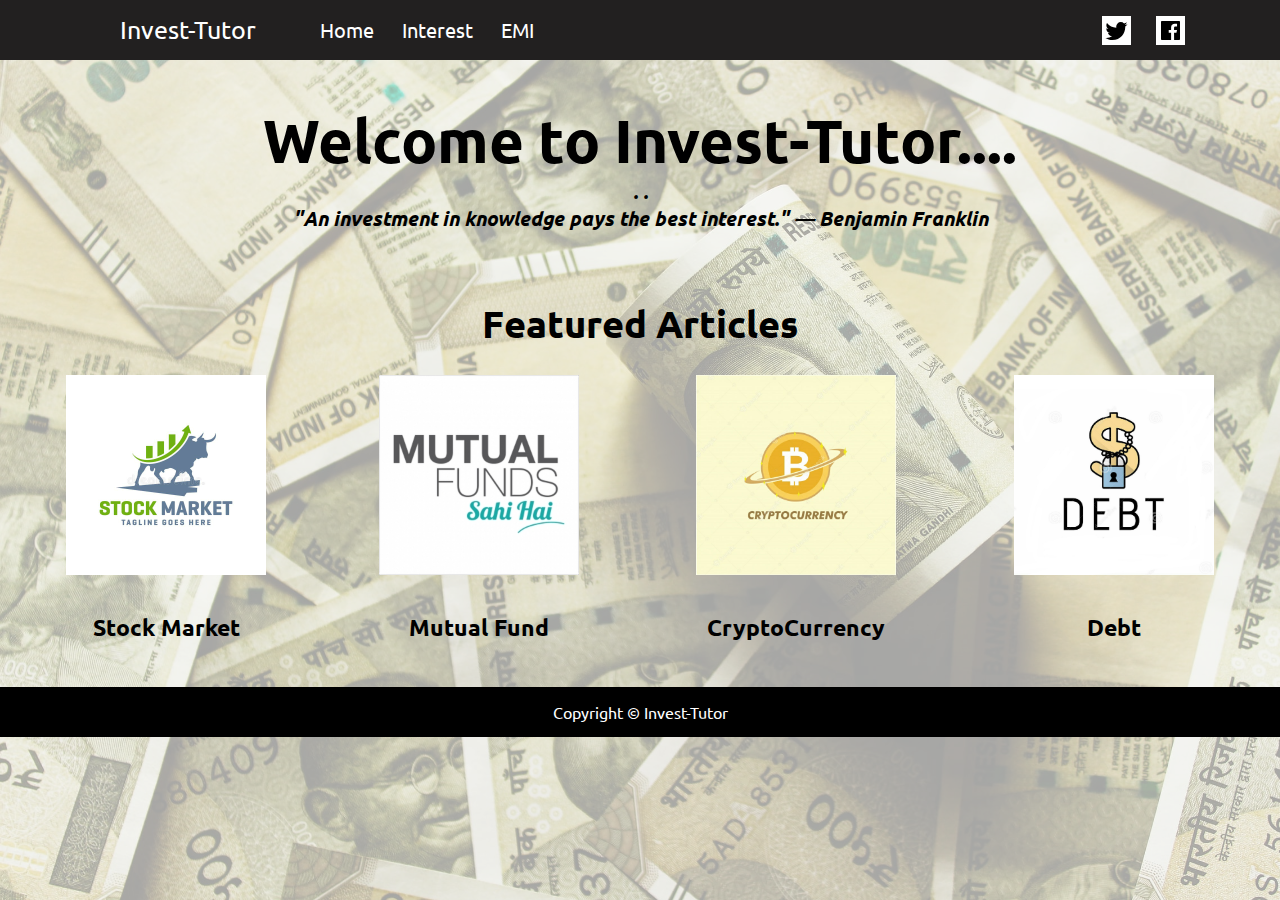
<file: index.html>
<!DOCTYPE html>
<html lang="en">

<head>
    <meta charset="UTF-8">
    <meta http-equiv="X-UA-Compatible" content="IE=edge">
    <meta name="viewport" content="width=device-width, initial-scale=1.0">
    <link rel="stylesheet" href="css/utils.css">
    <link rel="stylesheet" href="css/style.css">

    <title>Invest-Tutor</title>
</head>

<body>
    <nav class="navigation">
        <div class="nav-left">
            <span class="logo">Invest-Tutor</span>
            <ul>
                <li><a href="/">Home</a></li>
                <li><a href="/Interest.html">Interest</a></li>
                <li><a href="/EMI.html">EMI</a></li>
                <!-- <li><a href="/news.html">News</a></li> -->
            </ul>
        </div>
        <div class="nav-right-social">
            <svg width="29" height="29" class="hk">
                <a href="https://twitter.com/?lang=en" target="_blank">
                <path
                
                    d="M22.05 7.54a4.47 4.47 0 0 0-3.3-1.46 4.53 4.53 0 0 0-4.53 4.53c0 .35.04.7.08 1.05A12.9 12.9 0 0 1 5 6.89a5.1 5.1 0 0 0-.65 2.26c.03 1.6.83 2.99 2.02 3.79a4.3 4.3 0 0 1-2.02-.57v.08a4.55 4.55 0 0 0 3.63 4.44c-.4.08-.8.13-1.21.16l-.81-.08a4.54 4.54 0 0 0 4.2 3.15 9.56 9.56 0 0 1-5.66 1.94l-1.05-.08c2 1.27 4.38 2.02 6.94 2.02 8.3 0 12.86-6.9 12.84-12.85.02-.24 0-.43 0-.65a8.68 8.68 0 0 0 2.26-2.34c-.82.38-1.7.62-2.6.72a4.37 4.37 0 0 0 1.95-2.51c-.84.53-1.81.9-2.83 1.13z">
                
                </path>
            </a>
            </svg>
            <svg width="29" height="29" class="hk">
                <a href="https://www.facebook.com/" target="_blank">
                <path
                    d="M23.2 5H5.8a.8.8 0 0 0-.8.8V23.2c0 .44.35.8.8.8h9.3v-7.13h-2.38V13.9h2.38v-2.38c0-2.45 1.55-3.66 3.74-3.66 1.05 0 1.95.08 2.2.11v2.57h-1.5c-1.2 0-1.48.57-1.48 1.4v1.96h2.97l-.6 2.97h-2.37l.05 7.12h5.1a.8.8 0 0 0 .79-.8V5.8a.8.8 0 0 0-.8-.79">
                </path>
            </a>
            </svg>
        </div>
    </nav>
    <div class="content max-width1 m-auto">
        <!-- <img src="img/cont-back.jpg" alt=""> -->
        <div class="cont-lt">
            <h1> Welcome to Invest-Tutor....
            </h1>
            <p>. .
                <div class=""></div>
            </p>
            <p> "An investment in knowledge pays the best interest." — Benjamin Franklin
            </p>
        </div>
        <div class="cont-rt">
            <!-- <img src="img/content.jpg" alt="Invest-Tutor"> -->
        </div>
    </div>
    <!-- ----------------------------------------------------------- -->
    <div class="articles">
        <h2>Featured Articles</h2>
    </div>

    <div class="home-articles max-width-1 m-auto font2">

        <div class="home-article">
            <div class="home-article-img">
                <a href="/stock.html">
                    <img src="img/stock.jpg" alt="article">
                </a>
            </div>
            <div class="home-article-content font1">
                <a href="/stock.html">
                    <h3>Stock Market</h3>
                </a>
            </div>
        </div>
        <div class="home-article">
            <div class="home-article-img">
                <a href="/mutualfund.html">
                    <img src="img/mutual.jpg" alt="article">
                </a>
            </div>
            <div class="home-article-content font1">
                <a href="/mutualfund.html">
                    <h3>Mutual Fund</h3>
                </a>
            </div>
        </div>
        <div class="home-article">
            <div class="home-article-img">
                <a href="/crypto.html">
                    <img src="img/crypto.jpg" alt="article">
                </a>
            </div>
            <div class="home-article-content ">
                <a href="/crypto.html">
                    <h3>CryptoCurrency</h3>
                </a>
            </div>
        </div>
        <div class="home-article">
            <div class="home-article-img">
                <a href="/bonds.html">
                    <img src="img/debt.jpg" alt="article">
                </a>
            </div>
            <div class="home-article-content font1">
                <a href="/bonds.html">
                    <h3>Debt</h3>
                </a>
            </div>
        </div>





    </div>

    <div class="footer">
        <p>Copyright &copy; Invest-Tutor </p>
    </div>
</body>

</html>
</file>
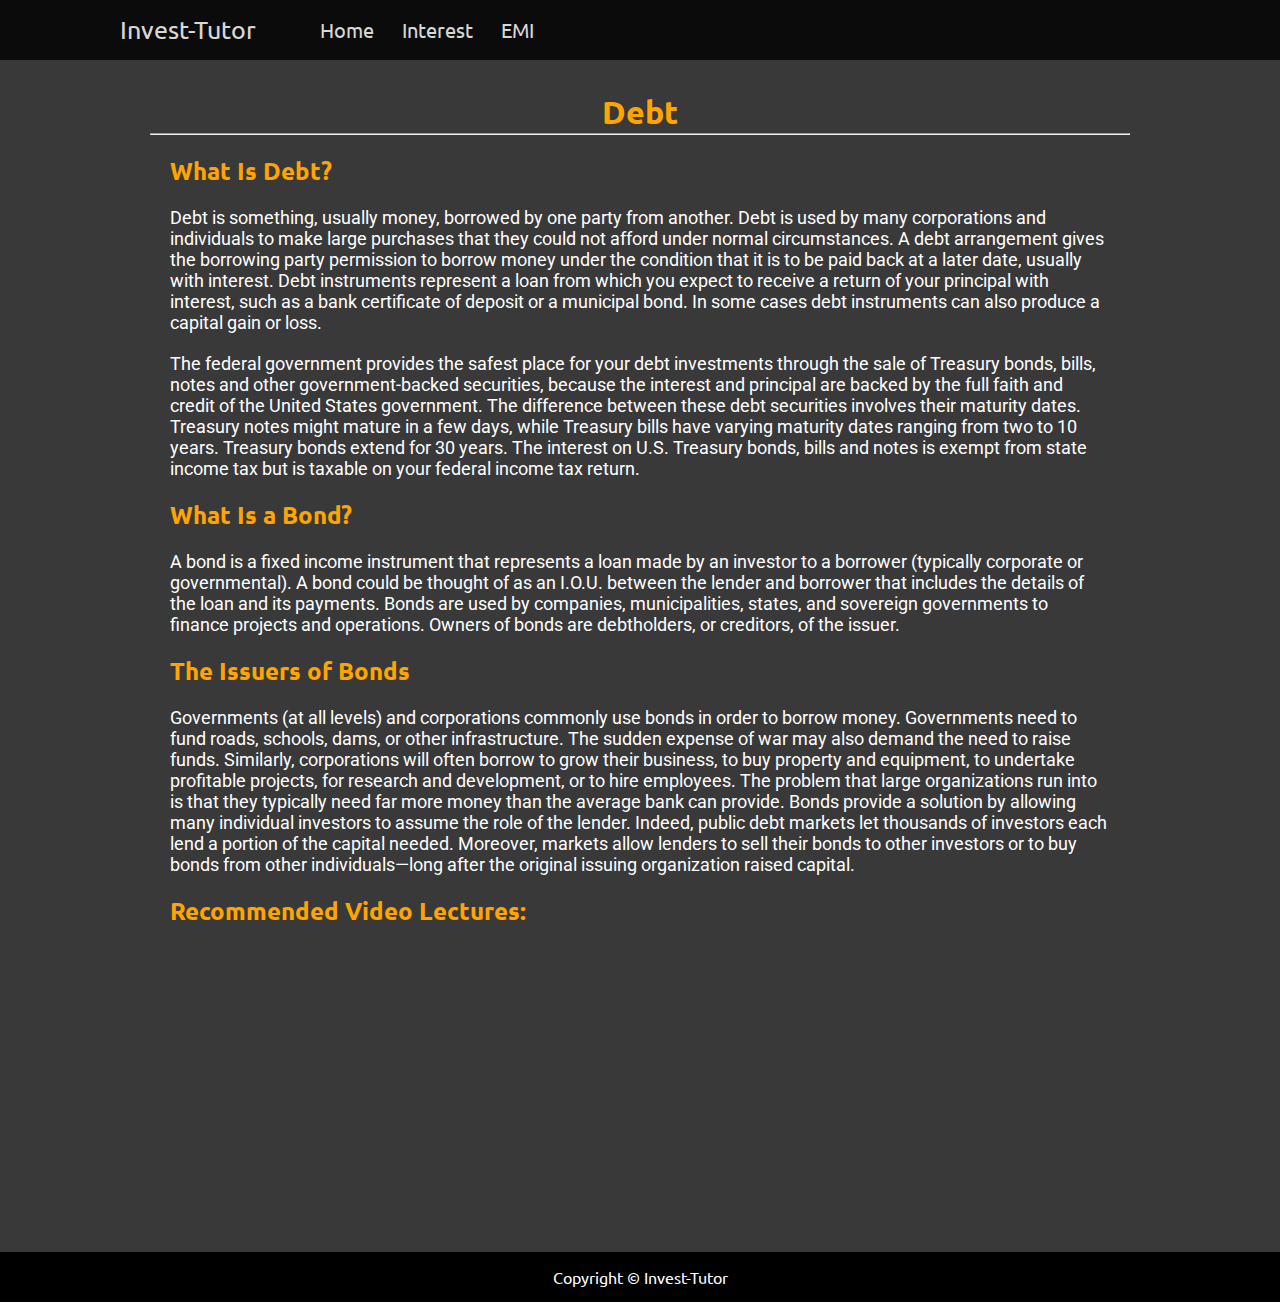
<file: bonds.html>
<!DOCTYPE html>
<html lang="en">

<head>
    <meta charset="UTF-8">
    <meta name="viewport" content="width=device-width, initial-scale=1.0">
    <link rel="stylesheet" href="css/utils.css">
    <link rel="stylesheet" href="css/blog.css">
    <!-- <link rel="stylesheet" href="css/style.css"> -->
    <title>Invest-Tutor</title>
</head>

<body class="body-back">
    <nav class="navigation">
        <div class="nav-left">
            <span class="logo">Invest-Tutor</span>
            <ul>
                <li><a href="/">Home</a></li>
                <li><a href="/Interest.html">Interest</a></li>
                <li><a href="/EMI.html">EMI</a></li>
                <!-- <li><a href="/news.html">News</a></li> -->
            </ul>
        </div>
        <!-- <div class="nav-right social">
            <svg width="29" height="29" class="hk">
                <path
                    d="M22.05 7.54a4.47 4.47 0 0 0-3.3-1.46 4.53 4.53 0 0 0-4.53 4.53c0 .35.04.7.08 1.05A12.9 12.9 0 0 1 5 6.89a5.1 5.1 0 0 0-.65 2.26c.03 1.6.83 2.99 2.02 3.79a4.3 4.3 0 0 1-2.02-.57v.08a4.55 4.55 0 0 0 3.63 4.44c-.4.08-.8.13-1.21.16l-.81-.08a4.54 4.54 0 0 0 4.2 3.15 9.56 9.56 0 0 1-5.66 1.94l-1.05-.08c2 1.27 4.38 2.02 6.94 2.02 8.3 0 12.86-6.9 12.84-12.85.02-.24 0-.43 0-.65a8.68 8.68 0 0 0 2.26-2.34c-.82.38-1.7.62-2.6.72a4.37 4.37 0 0 0 1.95-2.51c-.84.53-1.81.9-2.83 1.13z">
                </path>
            </svg>
            <svg width="29" height="29" class="hk">
                <path
                    d="M23.2 5H5.8a.8.8 0 0 0-.8.8V23.2c0 .44.35.8.8.8h9.3v-7.13h-2.38V13.9h2.38v-2.38c0-2.45 1.55-3.66 3.74-3.66 1.05 0 1.95.08 2.2.11v2.57h-1.5c-1.2 0-1.48.57-1.48 1.4v1.96h2.97l-.6 2.97h-2.37l.05 7.12h5.1a.8.8 0 0 0 .79-.8V5.8a.8.8 0 0 0-.8-.79">
                </path>
            </svg>
        </div> -->
    </nav>
    <!-- ------------ -->

    <!-- <div class="post-img">
        <img src="back22.jpg" alt="">
    </div> -->
    <div class=" blog-post-content my-2">
        <h1 class="font2">Debt</h1>

        <div class="max-width-1 m-auto hline">
            <hr>
        </div>

        <div class="blogpost-meta">
            <!-- <div class="author-info">
                <div>
                    <b>
                        Source -
                    </b>
                </div>
                <div>04 January. 6 min read</div>
            </div> -->
            <!-- <div class="social">
                <svg width="29" height="29" class="hk">
                    <path
                        d="M22.05 7.54a4.47 4.47 0 0 0-3.3-1.46 4.53 4.53 0 0 0-4.53 4.53c0 .35.04.7.08 1.05A12.9 12.9 0 0 1 5 6.89a5.1 5.1 0 0 0-.65 2.26c.03 1.6.83 2.99 2.02 3.79a4.3 4.3 0 0 1-2.02-.57v.08a4.55 4.55 0 0 0 3.63 4.44c-.4.08-.8.13-1.21.16l-.81-.08a4.54 4.54 0 0 0 4.2 3.15 9.56 9.56 0 0 1-5.66 1.94l-1.05-.08c2 1.27 4.38 2.02 6.94 2.02 8.3 0 12.86-6.9 12.84-12.85.02-.24 0-.43 0-.65a8.68 8.68 0 0 0 2.26-2.34c-.82.38-1.7.62-2.6.72a4.37 4.37 0 0 0 1.95-2.51c-.84.53-1.81.9-2.83 1.13z">
                    </path>
                </svg>

                <svg style="background: black;
                border-radius: 21px;" width="29" height="29" viewBox="0 0 29 29" fill="none" class="hk">
                    <path
                        d="M5 6.36C5 5.61 5.63 5 6.4 5h16.2c.77 0 1.4.61 1.4 1.36v16.28c0 .75-.63 1.36-1.4 1.36H6.4c-.77 0-1.4-.6-1.4-1.36V6.36z">
                    </path>
                    <path fill-rule="evenodd" clip-rule="evenodd"
                        d="M10.76 20.9v-8.57H7.89v8.58h2.87zm-1.44-9.75c1 0 1.63-.65 1.63-1.48-.02-.84-.62-1.48-1.6-1.48-.99 0-1.63.64-1.63 1.48 0 .83.62 1.48 1.59 1.48h.01zM12.35 20.9h2.87v-4.79c0-.25.02-.5.1-.7.2-.5.67-1.04 1.46-1.04 1.04 0 1.46.8 1.46 1.95v4.59h2.87v-4.92c0-2.64-1.42-3.87-3.3-3.87-1.55 0-2.23.86-2.61 1.45h.02v-1.24h-2.87c.04.8 0 8.58 0 8.58z"
                        fill="#fff"></path>
                </svg>

                <svg width="29" height="29" class="hk">
                    <path
                        d="M23.2 5H5.8a.8.8 0 0 0-.8.8V23.2c0 .44.35.8.8.8h9.3v-7.13h-2.38V13.9h2.38v-2.38c0-2.45 1.55-3.66 3.74-3.66 1.05 0 1.95.08 2.2.11v2.57h-1.5c-1.2 0-1.48.57-1.48 1.4v1.96h2.97l-.6 2.97h-2.37l.05 7.12h5.1a.8.8 0 0 0 .79-.8V5.8a.8.8 0 0 0-.8-.79">
                    </path>
                </svg>

            </div> -->
        </div>
        <h2 class="corange ">What Is Debt?</h2>
        <p>

            Debt is something, usually money, borrowed by one party from another. Debt is used by many corporations and individuals to make large purchases that they could not afford under normal circumstances. A debt arrangement gives the borrowing party permission
            to borrow money under the condition that it is to be paid back at a later date, usually with interest. Debt instruments represent a loan from which you expect to receive a return of your principal with interest, such as a bank certificate
            of deposit or a municipal bond. In some cases debt instruments can also produce a capital gain or loss.
        </p>
        <p>
            The federal government provides the safest place for your debt investments through the sale of Treasury bonds, bills, notes and other government-backed securities, because the interest and principal are backed by the full faith and credit of the United
            States government. The difference between these debt securities involves their maturity dates. Treasury notes might mature in a few days, while Treasury bills have varying maturity dates ranging from two to 10 years. Treasury bonds extend
            for 30 years. The interest on U.S. Treasury bonds, bills and notes is exempt from state income tax but is taxable on your federal income tax return.
        </p>
        <h2 class="corange ">What Is a Bond?</h2>
        <p>
            A bond is a fixed income instrument that represents a loan made by an investor to a borrower (typically corporate or governmental). A bond could be thought of as an I.O.U. between the lender and borrower that includes the details of the loan and its payments.
            Bonds are used by companies, municipalities, states, and sovereign governments to finance projects and operations. Owners of bonds are debtholders, or creditors, of the issuer.
        </p>
        <h2 class="corange ">The Issuers of Bonds</h2>
        <p>

            Governments (at all levels) and corporations commonly use bonds in order to borrow money. Governments need to fund roads, schools, dams, or other infrastructure. The sudden expense of war may also demand the need to raise funds. Similarly, corporations
            will often borrow to grow their business, to buy property and equipment, to undertake profitable projects, for research and development, or to hire employees. The problem that large organizations run into is that they typically need far more
            money than the average bank can provide. Bonds provide a solution by allowing many individual investors to assume the role of the lender. Indeed, public debt markets let thousands of investors each lend a portion of the capital needed. Moreover,
            markets allow lenders to sell their bonds to other investors or to buy bonds from other individuals—long after the original issuing organization raised capital.
        </p>


        <h2 class="corange ">Recommended Video Lectures:</h2>
        <div class="ytvid">
            <iframe width="360" height="315" src="https://www.youtube.com/embed/Df7v89GkBdE" title="YouTube video player" frameborder="0" allow="accelerometer; autoplay; clipboard-write; encrypted-media; gyroscope; picture-in-picture" allowfullscreen></iframe>
        </div>

    </div>

    <div class="footer">
        <p>Copyright &copy; Invest-Tutor </p>
        <!-- <a href="https://www.vecteezy.com/free-vector/typewriter">Vector Credits: Vecteezy</a>  -->
    </div>
</body>

</html>
</file>
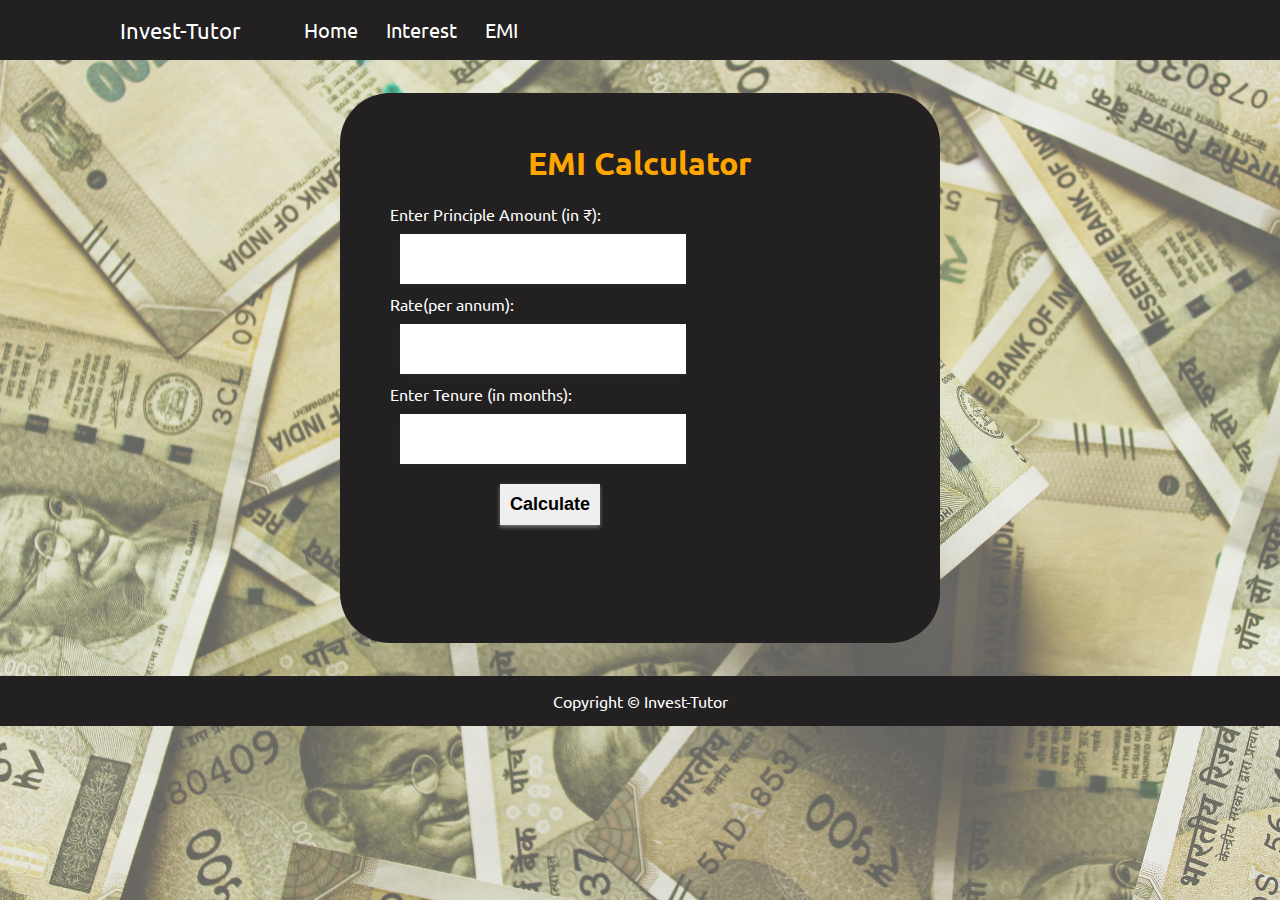
<file: EMI.html>
<!DOCTYPE html>
<html lang="en">

<head>
    <meta charset="UTF-8">
    <meta http-equiv="X-UA-Compatible" content="IE=edge">
    <meta name="viewport" content="width=device-width, initial-scale=1.0">
    <!-- <link rel="stylesheet" href="css/style.css"> -->
    <link rel="stylesheet" href="css/interest.css">
    <title>EMI Calculator</title>
</head>

<body>
    <nav class="navigation">
        <div class="nav-left">
            <span class="logo">Invest-Tutor</span>
            <ul>
                <li><a href="/">Home</a></li>
                <li><a href="/Interest.html">Interest</a></li>
                <li><a href="/EMI.html">EMI</a></li>
                <!-- <li><a href="/news.html">News</a></li> -->
            </ul>
        </div>
    </nav>
    <div class="calcEMI">
        <div class="si">
            <h1>
                EMI Calculator
            </h1>
            <div class="amt">
                <label for="amount">Enter Principle Amount (in ₹):</label>
                <input type="number" name="amount" id="amount" placeholder="">
            </div>
            <div class="rate">
                <label for="rate">Rate(per annum): </label>
                <input type="number" name="rate" id="rate" placeholder="">
            </div>
            <div class="time">
                <label for="time">Enter Tenure (in months):   </label>
                <input type="number" name="time" id="time" placeholder="">
            </div>
            <div class="button">
                <button onclick="CalculateEMI()">Calculate</button>
            </div>
            <div class="result">
                <h3 id="emi"></h3>
            </div>
        </div>

    </div>
    <div class="footer">
        <p>Copyright &copy; Invest-Tutor </p>
    </div>
    <script>
        function CalculateEMI() {
            let p = document.getElementById('amount').value;
            let n = document.getElementById('time').value;
            let r = document.getElementById('rate').value;
            r = r * 0.01 / 12;
            let EMI = p * r * (Math.pow(1 + r, n) / (Math.pow(1 + r, n) - 1));
            document.getElementById('emi').innerHTML = "The EMI for your loan is : ₹ " + EMI.toFixed(2);
        }
    </script>
</body>

</html>
</file>
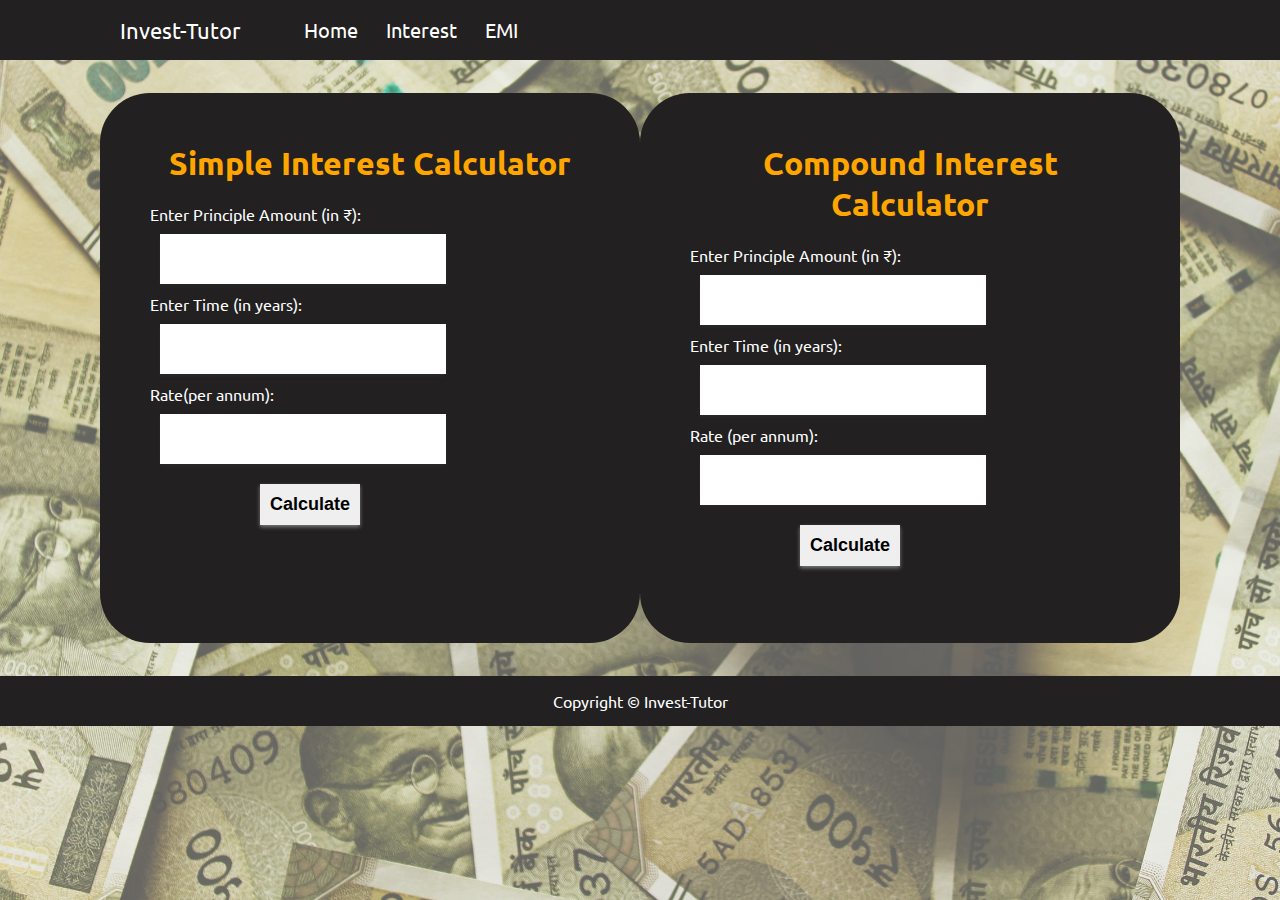
<file: Interest.html>
<!DOCTYPE html>
<html lang="en">

<head>
    <meta charset="UTF-8">
    <meta http-equiv="X-UA-Compatible" content="IE=edge">
    <meta name="viewport" content="width=device-width, initial-scale=1.0">
    <!-- <link rel="stylesheet" href="css/style.css"> -->
    <link rel="stylesheet" href="css/interest.css">
    <title>Interest Calculator</title>
</head>

<body>
    <nav class="navigation">
        <div class="nav-left">
            <span class="logo">Invest-Tutor</span>
            <ul>
                <li><a href="/">Home</a></li>
                <li><a href="/Interest.html">Interest</a></li>
                <li><a href="/EMI.html">EMI</a></li>
                <!-- <li><a href="/news.html">News</a></li> -->
            </ul>
        </div>
    </nav>
    <div class="calc">
        <div class="si">
            <h1>
                Simple Interest Calculator
            </h1>
            <div class="amt">
                <label for="amount">Enter Principle Amount (in ₹):</label>
                <input type="number" name="amount" id="amount" placeholder="">
            </div>
            <div class="time">
                <label for="time">Enter Time (in years):   </label>
                <input type="number" name="time" id="time" placeholder="">
            </div>
            <div class="rate">
                <label for="rate">Rate(per annum): </label>
                <input type="number" name="rate" id="rate" placeholder="">
            </div>
            <div class="button">
                <button onclick="CalculateS()">Calculate</button>
            </div>
            <div class="result">
                <h3 id="si"></h3>
            </div>
        </div>
        <div class="si">
            <h1>
                Compound Interest Calculator
            </h1>
            <div class="amt">
                <label for="amount">Enter Principle Amount (in ₹):   </label>
                <input type="number" name="amount" id="amountC" placeholder="">
            </div>
            <div class="time">
                <label for="time">Enter Time (in years):   </label>
                <input type="number" name="time" id="timeC" placeholder="">
            </div>
            <div class="rate">
                <label for="rate">Rate (per annum): </label>
                <input type="number" name="rate" id="rateC" placeholder="">
            </div>
            <div class="button">
                <button onclick="CalculateC()">Calculate</button>
            </div>
            <div class="result">
                <h3 id="ci"></h3>
            </div>
        </div>
    </div>
    <div class="footer">
        <p>Copyright &copy; Invest-Tutor </p>
    </div>
    <script>
        function CalculateS() {
            let p = document.getElementById('amount').value;
            let t = document.getElementById('time').value;
            let r = document.getElementById('rate').value;

            let SI = (p * t * r) / 100;

            document.getElementById('si').innerHTML = "The Total Simple Interest is: ₹ " + SI.toFixed(2);
        }

        function CalculateC() {
            let pc = document.getElementById('amountC').value;
            let tc = document.getElementById('timeC').value;
            let rc = document.getElementById('rateC').value;

            let CI = pc * Math.pow(1 + (rc / 100), tc) - pc;
            let nCI = CI.toFixed(2);

            document.getElementById('ci').innerHTML = "The Total Compound Interest is: ₹ " + nCI;
        }
    </script>
</body>

</html>
</file>
<file: css/utils.css>
@import url('https://fonts.googleapis.com/css2?family=Roboto&display=swap');
@import url('https://fonts.googleapis.com/css2?family=Ubuntu&display=swap');
:root {
    --font1: 'Ubuntu', sans-serif;
    --font2: 'Roboto', sans-serif;
}

.max-width1 {
    max-width: 80vw;
    /* vw: pecentage of total screen */
}

.max-width2 {
    max-width: 70vw;
}

.m-auto {
    margin: auto;
}

.my-2 {
    margin-top: 32px;
    margin-bottom: 10px;
    margin-left: 150px;
    margin-right: 150px;
}

.btn {
    border-color: black;
    border-width: 2px;
    /* border-radius: 10px; */
    font-family: var(--font2);
    /* margin: 0 5px; */
    padding: 0 5px;
    text-align: center;
    cursor: pointer;
}

.btn:hover {
    color: white;
    background-color: rgb(86, 94, 93);
}

.form-input {
    border-color: black;
    border-width: 2px;
    border-radius: 50px;
    font-family: var(--font2);
    margin: 0 5px;
    padding: 0 10px;
    text-align: center;
}
</file>
<file: css/style.css>
* {
    margin: 0;
    padding: 0;
}

body::before {
    background: url('newback2.jpg');
    content: "";
    position: absolute;
    background-size: cover;
    width: 100%;
    height: 100%;
    z-index: -1;
    opacity: .4;
    /* background-attachment: scroll; */
}

.navigation {
    height: 60px;
    background-color: rgb(34, 32, 32);
    display: flex;
    /*breaks given div into aligned pieces*/
    justify-content: space-between;
    align-items: center;
    padding-left: 70px;
    padding-right: 70px;
    /* opacity: 0.8; */
}

.nav-left {
    font-family: var(--font1);
    display: flex;
}

.nav-right {
    font-family: var(--font2);
}

.nav-left ul {
    display: flex;
    align-items: center;
}

.nav-left ul li {
    list-style: none;
}

.nav-left ul li:hover {
    font-weight: bolder;
    /* color: orange; */
}

.nav-left ul li a {
    text-decoration: none;
    color: white;
    margin: 0 14px;
    font-size: 20px;
}

.nav-right-social {
    /* color: white; */
    display: flex;
    justify-content: space-between;
}

.hk {
    background-color: white;
    /* padding-right: 5px; */
    margin-right: 25px;
}

.logo {
    color: white;
    margin: 0 50px;
    font-size: 25px;
    align-items: center;
}

.content {
    height: 200px;
    /* display: flex; */
    margin-top: 20px;
}

.cont-lt {
    /* background: grey; */
    /* color: white; */
    font-family: var(--font1);
    font-size: 30px;
    /* padding: 200px; */
    justify-content: center;
    text-align: center;
    margin-right: 100px;
    margin-left: 100px;
    margin-top: 40px;
}

.cont-lt p {
    font-size: 20px;
    font-weight: bold;
    font-style: italic;
}

.articles {
    text-align: center;
    font-family: var(--font1);
    font-size: 25px;
}

.home-articles {
    padding: 10px;
    /* background-color: rgb(248, 239, 239, 0.5); */
    margin: auto;
    /* margin-top: 23px; */
    /* position: relative; */
    display: flex;
    text-align: center;
}

.home-article {
    display: flex;
    margin: auto;
    flex-direction: column;
    padding: 9px;
}

.home-article img {
    width: 200px;
    padding: 9px;
}

.home-article-content {
    /* align-self: center; */
    padding: 25px;
    font-family: var(--font1);
    font-size: 20px;
}

.home-article-content a {
    text-decoration: none;
    color: black;
}


/* .home-articles{} */

.footer {
    height: 50px;
    background-color: black;
    display: flex;
    align-items: center;
    justify-content: center;
    color: white;
    flex-direction: column;
    font-family: var(--font1);
}

.footer a {
    color: white;
}
</file>
<file: css/blog.css>
* {
    margin: 0;
    padding: 0;
}

.navigation {
    height: 60px;
    background-color: black;
    display: flex;
    /*breaks given div into aligned pieces*/
    justify-content: space-between;
    align-items: center;
    padding-left: 70px;
    padding-right: 70px;
    opacity: 0.8;
}

.nav-left {
    font-family: var(--font1);
    display: flex;
}

.nav-right {
    font-family: var(--font2);
}

.hk {
    background-color: white;
}

.nav-left ul {
    display: flex;
    align-items: center;
}

.nav-left ul li {
    list-style: none;
}

.nav-left ul li:hover {
    font-weight: bolder;
}

.nav-left ul li a {
    text-decoration: none;
    color: white;
    margin: 0 14px;
    font-size: 20px;
}

.logo {
    color: white;
    margin: 0 50px;
    font-size: 25px;
    /* justify-content: center; */
    align-items: center;
}


/* body::before {
    background: url('back.jpg');
    background-color: black;
    content: "";
    position: absolute;
    background-size: cover;
    width: 100%;
    height: fit-content;
    z-index: -1;
    opacity: .6;
} */

body {
    background: rgb(58, 57, 57);
    /* opacity: 0.8; */
}

.blog-post-content {
    /* background-color: black; */
    border: red;
    /* border-width: 30px; */
    /* opacity: 0.8; */
    /* margin: auto; */
    /* justify-content: center; */
}

.blog-post-content h1 {
    text-align: center;
    font-family: var(--font1);
    color: orange;
    justify-content: center;
}

.blog-post-content p {
    font-size: 18px;
    font-family: var(--font2);
    /* margin: auto; */
    margin-top: 20px;
    margin-left: 20px;
    margin-right: 20px;
    color: white;
}

.row {
    display: flex;
}

.corange {
    color: orange;
    /* text-align: center; */
    margin-left: 20px;
    margin-top: 20px;
    font-family: var(--font1);
}

.ytvid {
    display: flex;
    justify-content: space-evenly;
    border: orange;
}

.more-post {
    flex-direction: column;
    align-items: center;
}

.blogpost-meta {
    display: flex;
    justify-content: space-between;
}

.author-info {
    margin: 12px 0;
}

.author-info div {
    padding: 4px 0px;
    font-family: var(--font2);
}

.social {
    padding-right: 53px;
    align-self: center;
    cursor: pointer;
    justify-content: space-between;
    padding: 100px;
}

.footer {
    height: 50px;
    background-color: black;
    display: flex;
    align-items: center;
    justify-content: center;
    color: white;
    flex-direction: column;
    font-family: var(--font1);
}

.footer a {
    color: white;
}
</file>
<file: css/interest.css>
@import url('https://fonts.googleapis.com/css2?family=Roboto&display=swap');
@import url('https://fonts.googleapis.com/css2?family=Ubuntu&display=swap');
* {
    margin: 0;
    padding: 0;
}

:root {
    --font1: 'Ubuntu', sans-serif;
    --font2: 'Roboto', sans-serif;
}

.navigation {
    height: 60px;
    background-color: rgb(34, 32, 32);
    display: flex;
    /*breaks given div into aligned pieces*/
    justify-content: space-between;
    align-items: center;
    padding-left: 70px;
    padding-right: 70px;
    /* opacity: 0.8; */
}

.nav-left {
    font-family: var(--font1);
    display: flex;
}

.nav-left ul {
    display: flex;
    align-items: center;
}

.nav-left ul li {
    list-style: none;
}

.nav-left ul li:hover {
    font-weight: bolder;
}

.nav-left ul li a {
    text-decoration: none;
    color: white;
    margin: 0 14px;
    font-size: 20px;
}

.logo {
    color: white;
    margin: 0 50px;
    font-size: 22px;
    align-items: center;
}

body::before {
    background: url("newback2.jpg");
    content: "";
    position: absolute;
    background-size: cover;
    width: 100%;
    height: 100%;
    z-index: -1;
    opacity: .7;
    /* background-blend-mode: soft-light; */
    /* font-size: 25px; */
}

.calc {
    display: flex;
    margin: auto;
    padding: 33px 100px;
    justify-content: space-between;
}

.calcEMI {
    display: flex;
    margin: auto;
    padding: 33px 100px;
    justify-content: center;
}

input {
    /* width: 80%; */
    padding: 8px;
    margin-top: 10px;
    border: none;
}

.si {
    width: 500px;
    height: 450px;
    /* text-align: center; */
    background-color: rgb(34, 32, 32);
    /* opacity: 0.8; */
    color: #fff;
    padding: 50px 50px;
    border-radius: 50px;
    font-family: var(--font1);
}

.si h1 {
    text-align: center;
    color: orange;
    padding-bottom: 20px;
}

.button button {
    padding: 10px;
    margin: 10px 110px;
    font-size: 18px;
    font-weight: 650;
    cursor: pointer;
    border: none;
    outline: none;
    box-shadow: 0 2px 4px rgba(224, 217, 217, 0.5);
}

.result {
    position: relative;
    margin: 20px 0;
}

input {
    color: rgba(51, 45, 45, 0.5);
    font-weight: 650;
    outline: none;
    border: none;
    font-family: var(--font2);
    box-shadow: 0 2px 4px rgba(214, 202, 202, 0.05);
    font-size: 18px;
    padding: 15px;
    height: 20px;
    margin: 10px;
    display: flex;
    width: 20vw;
}

.footer {
    height: 50px;
    background-color: rgb(34, 32, 32);
    /* opacity: 0.8; */
    display: flex;
    align-items: center;
    justify-content: center;
    color: white;
    flex-direction: column;
    font-family: var(--font1);
}

.footer a {
    color: white;
}
</file>
